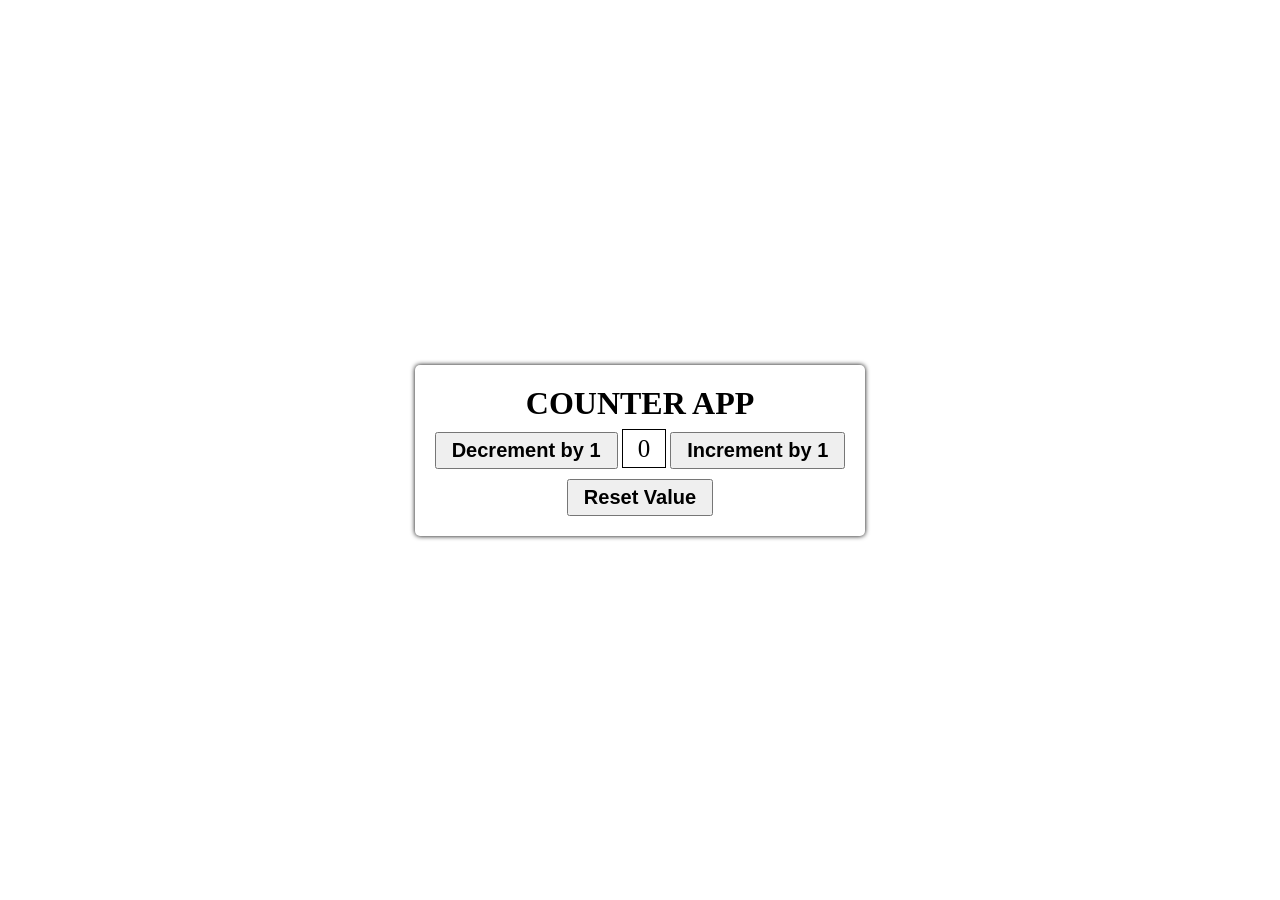
<file: COUNTERAPP/index.html>
<!DOCTYPE html>
<html lang="en">
<head>
    <meta charset="UTF-8">
    <meta http-equiv="X-UA-Compatible" content="IE=edge">
    <meta name="viewport" content="width=device-width, initial-scale=1.0">
    <title>COUNTER APP</title>
    <link rel="stylesheet" href="style.css">
</head>
<body>
    <div class="container">

        <h1>COUNTER APP</h1>
        <div>
            <button class="dec">Decrement by 1</button>
            <span class="value">0</span>
            <button class="inc">Increment by 1</button>   
        </div>
            <button class="reset">Reset Value</button>
    </div>
</body>
    <script src="./script.js"></script>
</html>
</file>
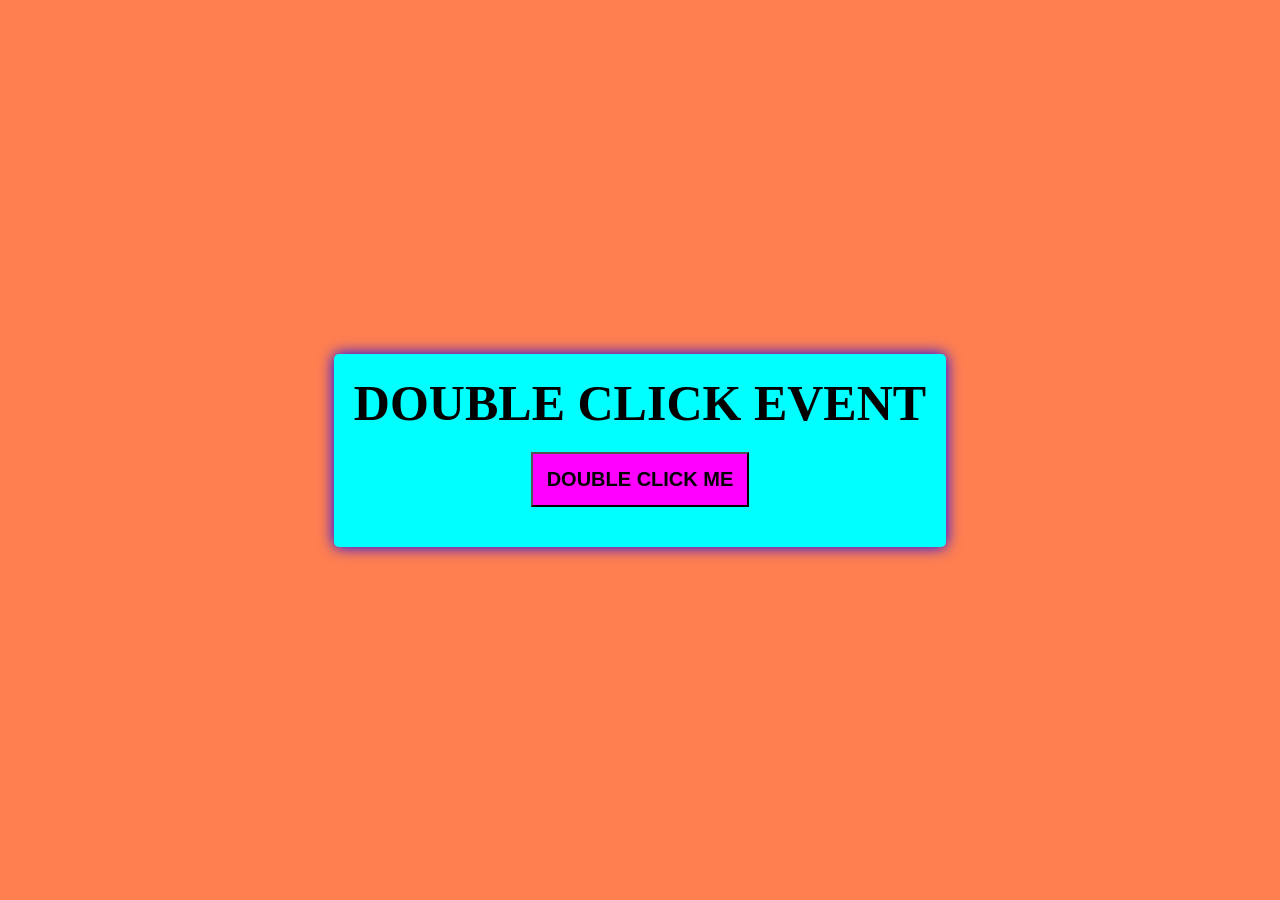
<file: EVENTS/DOUBLECLICK/index.html>
<!DOCTYPE html>
<html lang="en">
<head>
    <meta charset="UTF-8">
    <meta http-equiv="X-UA-Compatible" content="IE=edge">
    <meta name="viewport" content="width=device-width, initial-scale=1.0">
    <title>Document</title><link rel="stylesheet" href="style.css">
</head>
<body>
    <div class="container">
        <h1>DOUBLE CLICK EVENT</h1>
        <button>DOUBLE CLICK ME</button>
    </div>
</body>
<script src="script.js"></script>
</html>
</file>
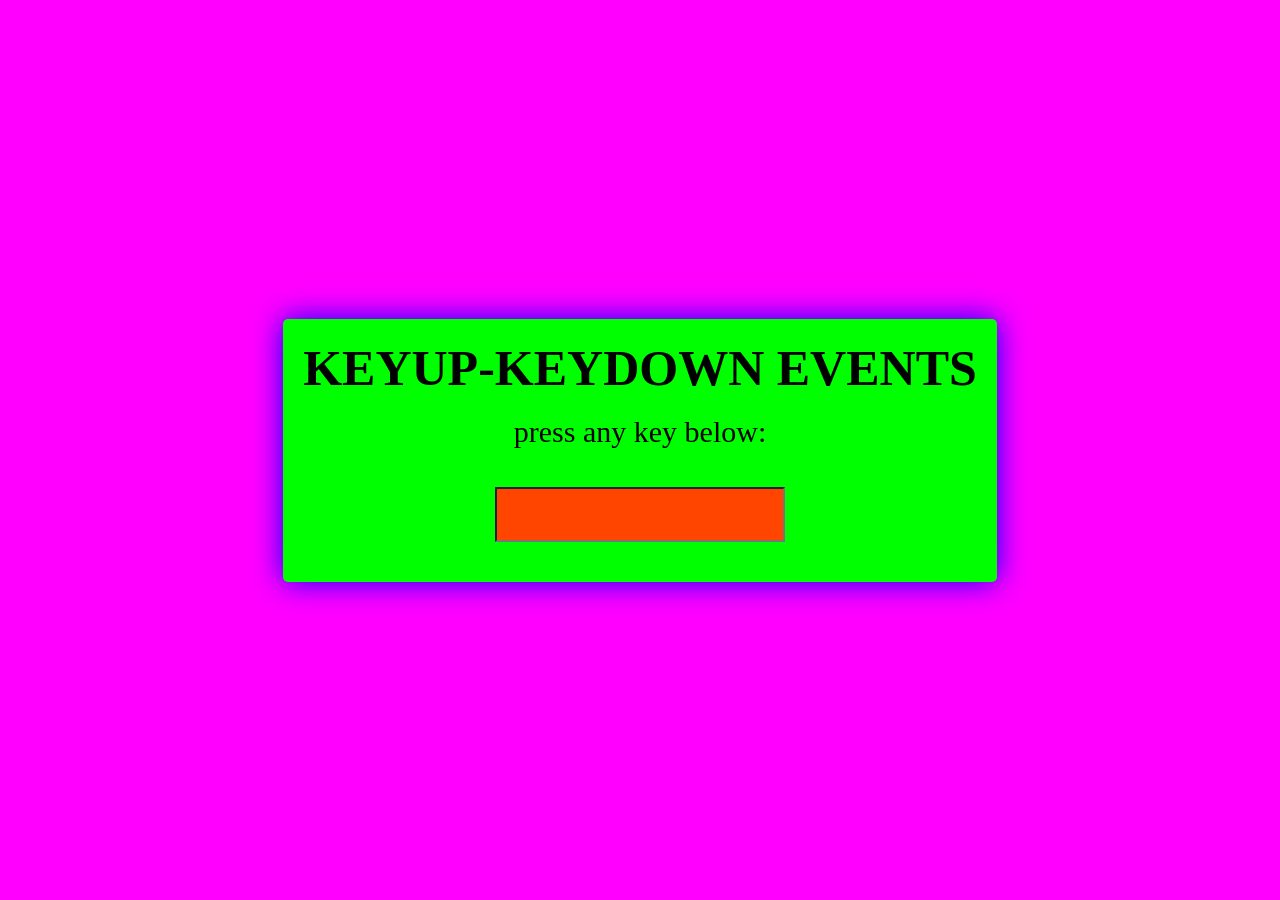
<file: EVENTS/KEYDOWN-KEYUP/index.html>
<!DOCTYPE html>
<html lang="en">
<head>
    <meta charset="UTF-8">
    <meta http-equiv="X-UA-Compatible" content="IE=edge">
    <meta name="viewport" content="width=device-width, initial-scale=1.0">
    <title>KEYDOWN-KEYUP</title>
    <link rel="stylesheet" href="style.css">
</head>
<body>
    <div class="container">
        <h1>KEYUP-KEYDOWN EVENTS</h1>
        <p>press any key below:</p>
        <input type="text">
    </div>
</body>
<script src="script.js"></script>
</html>
</file>
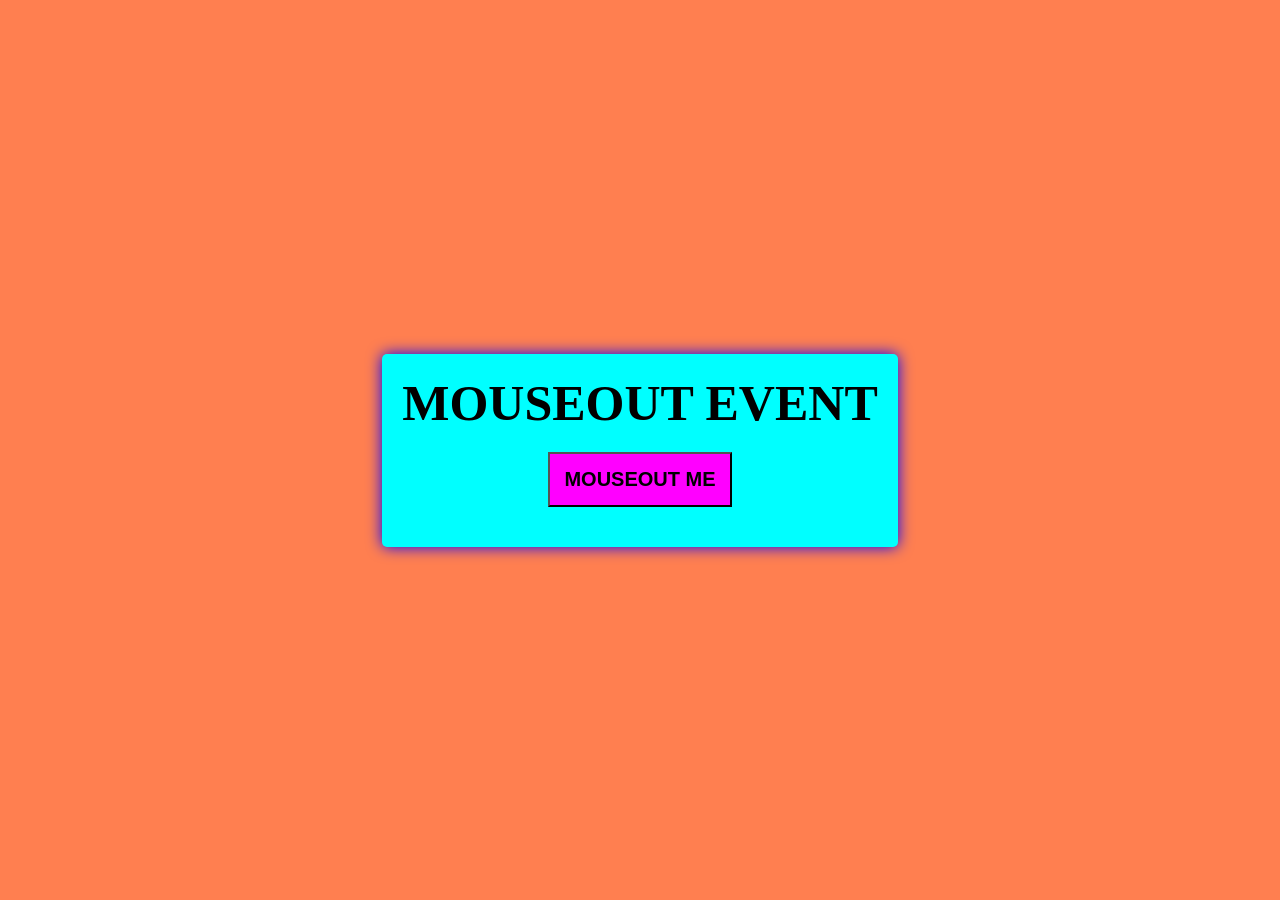
<file: EVENTS/MOUSEOUT/index.html>
<!DOCTYPE html>
<html lang="en">
<head>
    <meta charset="UTF-8">
    <meta http-equiv="X-UA-Compatible" content="IE=edge">
    <meta name="viewport" content="width=device-width, initial-scale=1.0">
    <title>MOUSEOUT</title>
    <link rel="stylesheet" href="style..css">
</head>
<body>
    <div class="container">
        <h1>MOUSEOUT EVENT</h1>
        <button>MOUSEOUT ME</button>
    </div>
</body>
<script src="script.js"></script>
</html>
</file>
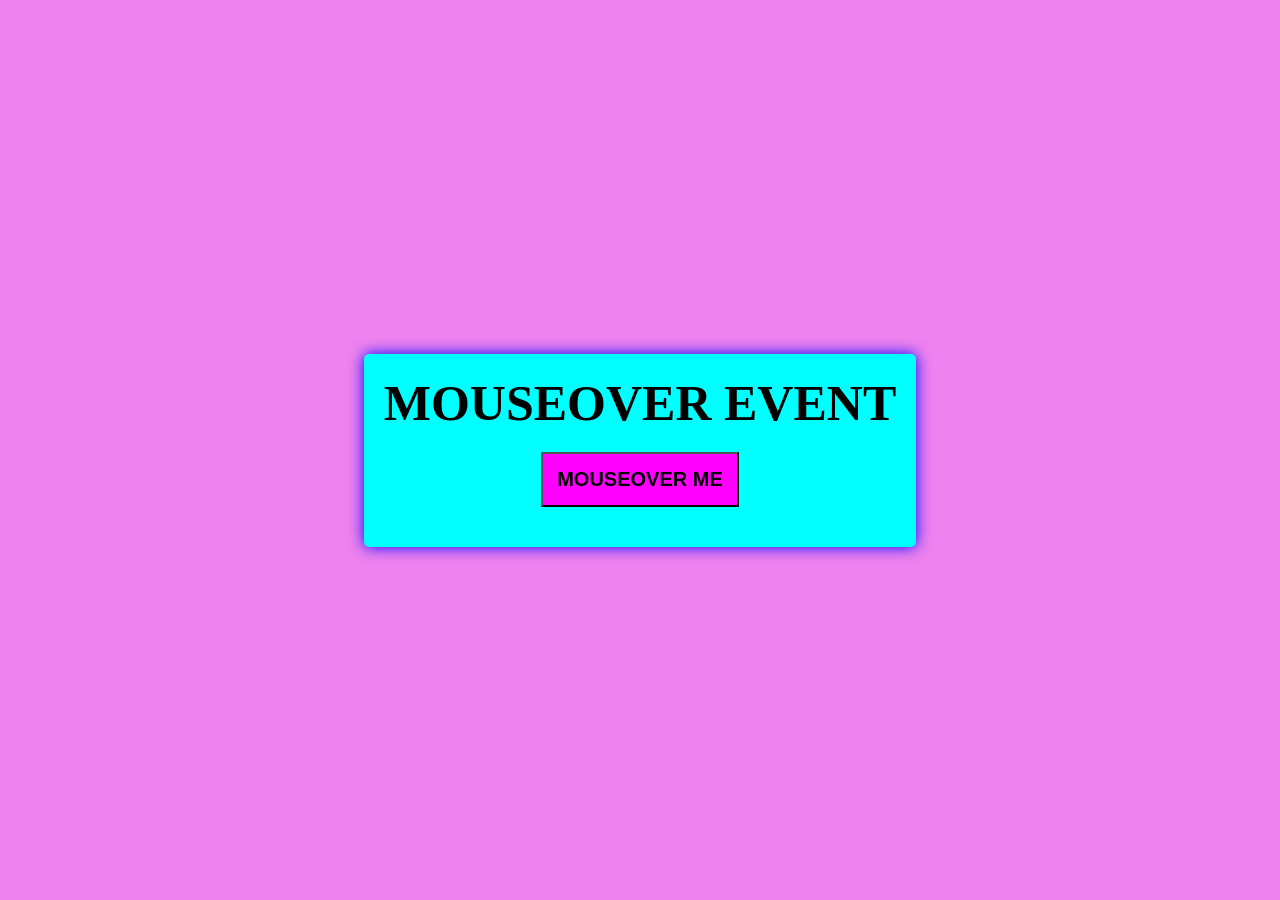
<file: EVENTS/MOUSEOVER/index.html>
<!DOCTYPE html>
<html lang="en">
<head>
    <meta charset="UTF-8">
    <meta http-equiv="X-UA-Compatible" content="IE=edge">
    <meta name="viewport" content="width=device-width, initial-scale=1.0">
    <title>Document</title><link rel="stylesheet" href="style.css">
</head>
<body>
    <div class="container">
        <h1>MOUSEOVER EVENT</h1>
        <button>MOUSEOVER ME</button>
    </div>
</body>
<script src="script.js"></script>
</html>
</file>
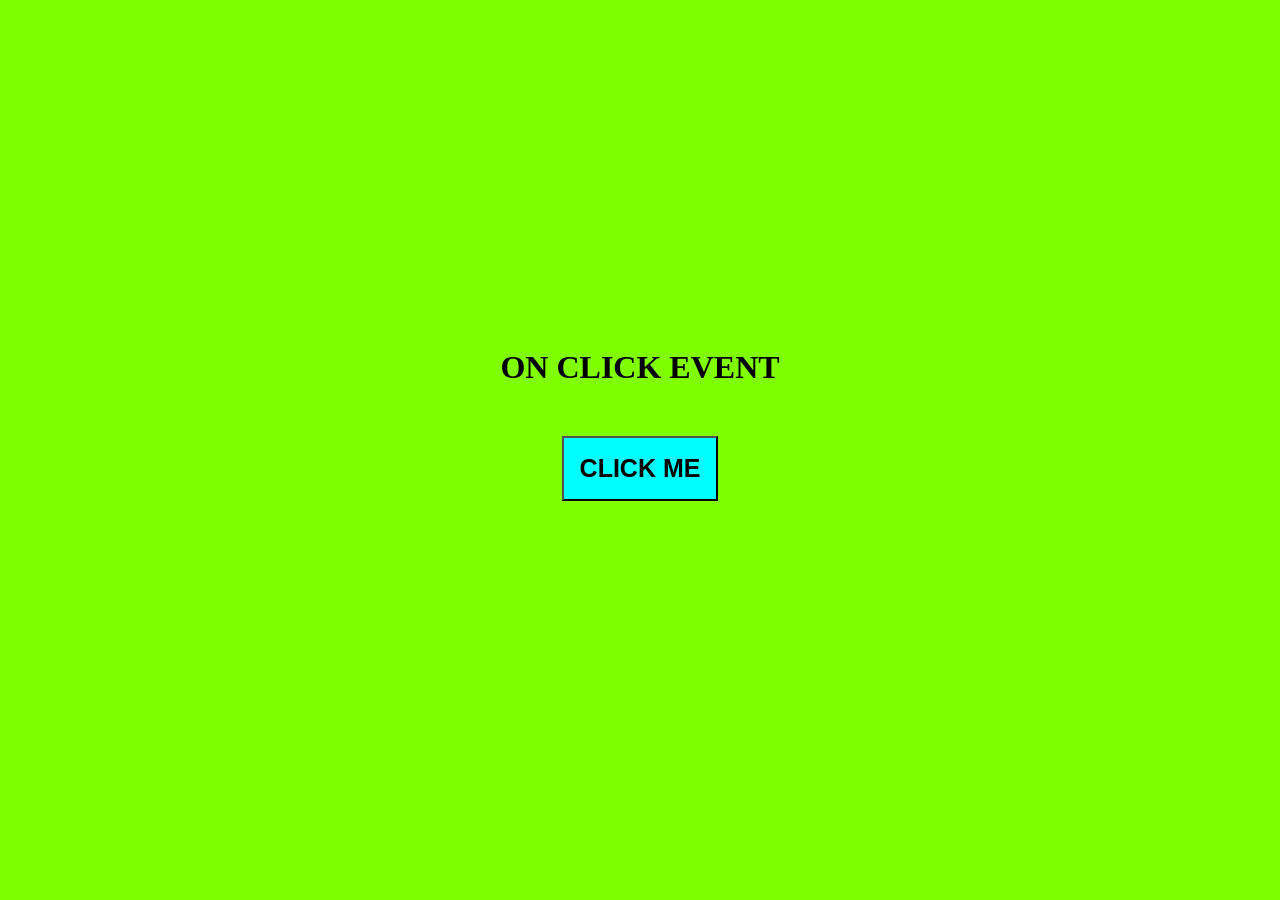
<file: EVENTS/ONCLICK/index.html>
<!DOCTYPE html>
<html lang="en">
<head>
    <meta charset="UTF-8">
    <meta http-equiv="X-UA-Compatible" content="IE=edge">
    <meta name="viewport" content="width=device-width, initial-scale=1.0">
    <title>onclick</title>
    <link rel="stylesheet" href="style.css">
</head>
<body>
    <div class="container">

        <h1>ON CLICK EVENT</h1>
        <button id="click">CLICK ME</button>
    
        
    </div>
</body>
<script src="script.js"></script>
</html>
</file>
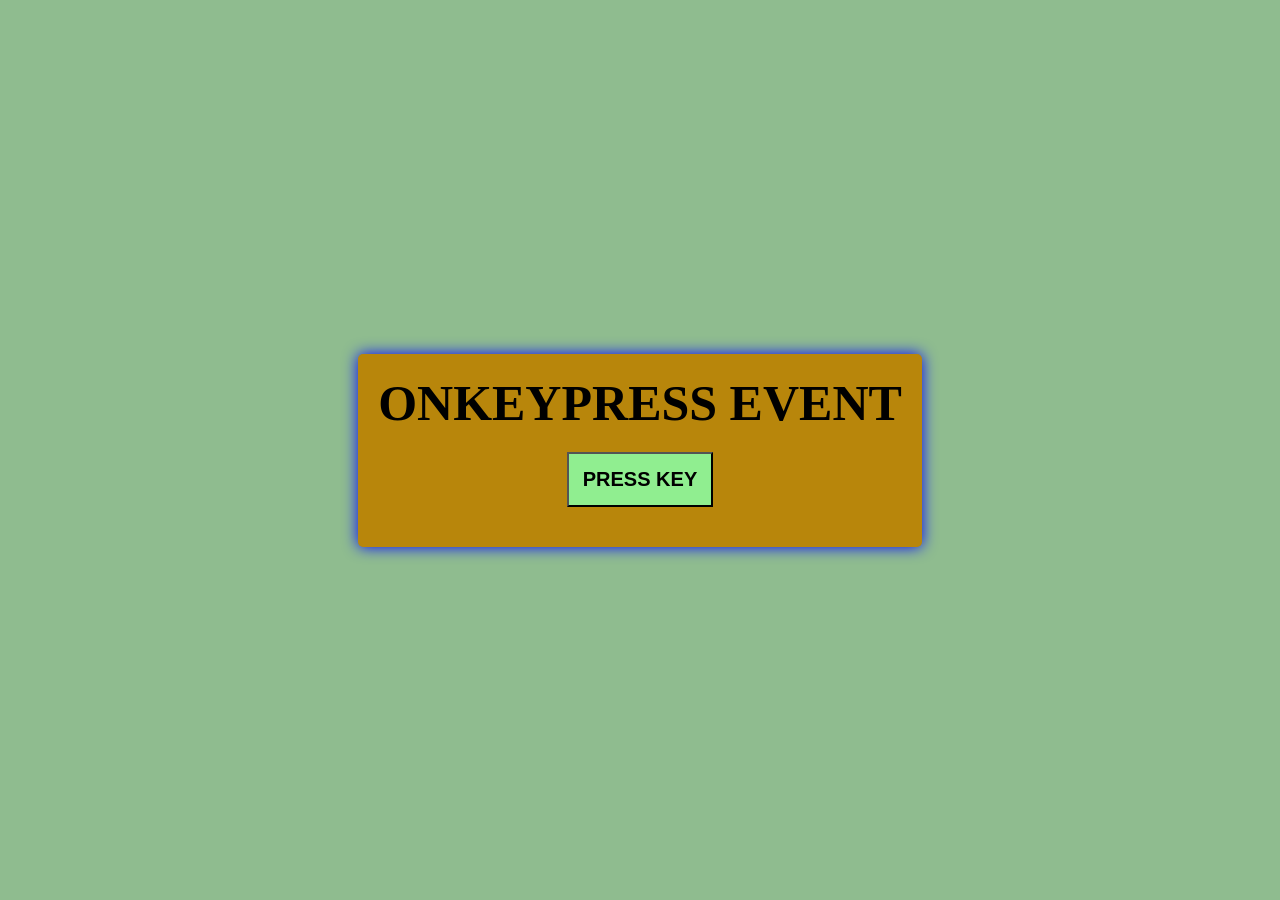
<file: EVENTS/ONKEYPRESS/index.html>
<!DOCTYPE html>
<html lang="en">
<head>
    <meta charset="UTF-8">
    <meta http-equiv="X-UA-Compatible" content="IE=edge">
    <meta name="viewport" content="width=device-width, initial-scale=1.0">
    <title>KEYPRESS</title>
    <link rel="stylesheet" href="style.css">
</head>
<body>
    <div class="container">
        <h1>ONKEYPRESS EVENT</h1>
        <button>PRESS KEY</button>
    </div>
</body>
<script src="script.js"></script>
</html>
</file>
<file: COUNTERAPP/style.css>
*{
    padding: 0;
    margin: 0;
    outline: 0;
    box-sizing: border-box;
}

body{
    height: 100vh;
    display: flex;
    justify-content: center;
    align-items: center;
}

.container{
    display: flex;
    flex-direction: column;
    justify-content: center;
    align-items: center;
    box-shadow: 0px 0px 5px black;
    padding: 20px;
    border-radius: 5px;
    gap: 10px;
}


button{
    font-size: 20px;
    font-weight: bold;
    padding: 5px 15px;
}

span{
    border: 1px solid black;
    padding: 5px 15px;
    font-size: 25px;
}
</file>
<file: EVENTS/DOUBLECLICK/style.css>
*{
    padding: 0;
    margin: 0;
    outline: 0;
    box-sizing: border-box;
}

body{
    height: 100vh;
    display: flex;
    justify-content: center;
    align-items: center;
    background-color:coral ;
}

.container{
    display: flex;
    flex-direction: column;
    justify-content: center;
    align-items: center;
    box-shadow:0 0 15px blue;
    padding: 20px;
    border-radius: 5px;
    background-color: aqua;
}

button{
    font-size: 20px;
    font-weight: bold;
    padding: 14px;
    margin: 20px;
    background-color:fuchsia;
}

h1{
    font-size: 50px;
}
</file>
<file: EVENTS/KEYDOWN-KEYUP/style.css>
*{
    padding: 0;
    margin: 0;
    outline: 0;
    box-sizing: border-box;
}

body{
    height: 100vh;
    display: flex;
    justify-content: center;
    align-items: center;
    background-color:magenta ;
}

.container{
    display: flex;
    flex-direction: column;
    justify-content: center;
    align-items: center;
    box-shadow:0 0 30px blue;
    padding: 20px;
    border-radius: 5px;
    background-color:lime;
}

input{
    font-size: 20px;
    font-weight: bold;
    padding: 14px;
    margin: 20px;
    background-color:orangered;
}

h1{
    font-size: 50px;
}
p{
    font-size: 30px;
    padding: 18px;
}
</file>
<file: EVENTS/MOUSEOUT/style..css>
*{
    padding: 0;
    margin: 0;
    outline: 0;
    box-sizing: border-box;
}

body{
    height: 100vh;
    display: flex;
    justify-content: center;
    align-items: center;
    background-color:coral ;
}

.container{
    display: flex;
    flex-direction: column;
    justify-content: center;
    align-items: center;
    box-shadow:0 0 15px blue;
    padding: 20px;
    border-radius: 5px;
    background-color: aqua;
}

button{
    font-size: 20px;
    font-weight: bold;
    padding: 14px;
    margin: 20px;
    background-color:fuchsia;
}

h1{
    font-size: 50px;
}
</file>
<file: EVENTS/MOUSEOVER/style.css>
*{
    padding: 0;
    margin: 0;
    outline: 0;
    box-sizing: border-box;
}

body{
    height: 100vh;
    display: flex;
    justify-content: center;
    align-items: center;
    background-color:violet ;
}

.container{
    display: flex;
    flex-direction: column;
    justify-content: center;
    align-items: center;
    box-shadow:0 0 15px blue;
    padding: 20px;
    border-radius: 5px;
    background-color: aqua;
}

button{
    font-size: 20px;
    font-weight: bold;
    padding: 14px;
    margin: 20px;
    background-color:fuchsia;
}

h1{
    font-size: 50px;
}
</file>
<file: EVENTS/ONCLICK/style.css>
*{
    padding: 0;
    margin: 0;
    outline: 0;
    box-sizing: border-box;
}

body{
    height: 100vh;
    display: flex;
    flex-direction: column;
    justify-content: center;
    align-items: center;
    background-color: chartreuse;

}
.container{
    display: flex;
    flex-direction: column;
    justify-content: center;
    align-items: center;
    color:;
}
button{
    font-size: 25px;
    font-weight: bold;
    padding: 16px;
    margin: 50px;
    background-color:cyan;
}
</file>
<file: EVENTS/ONKEYPRESS/style.css>
*{
    padding: 0;
    margin: 0;
    outline: 0;
    box-sizing: border-box;
}

body{
    height: 100vh;
    display: flex;
    justify-content: center;
    align-items: center;
    background-color:darkseagreen ;
}

.container{
    display: flex;
    flex-direction: column;
    justify-content: center;
    align-items: center;
    box-shadow:0 0 15px blue;
    padding: 20px;
    border-radius: 5px;
    background-color:darkgoldenrod;
}

button{
    font-size: 20px;
    font-weight: bold;
    padding: 14px;
    margin: 20px;
    background-color:lightgreen;
}

h1{
    font-size: 50px;
}
</file>
